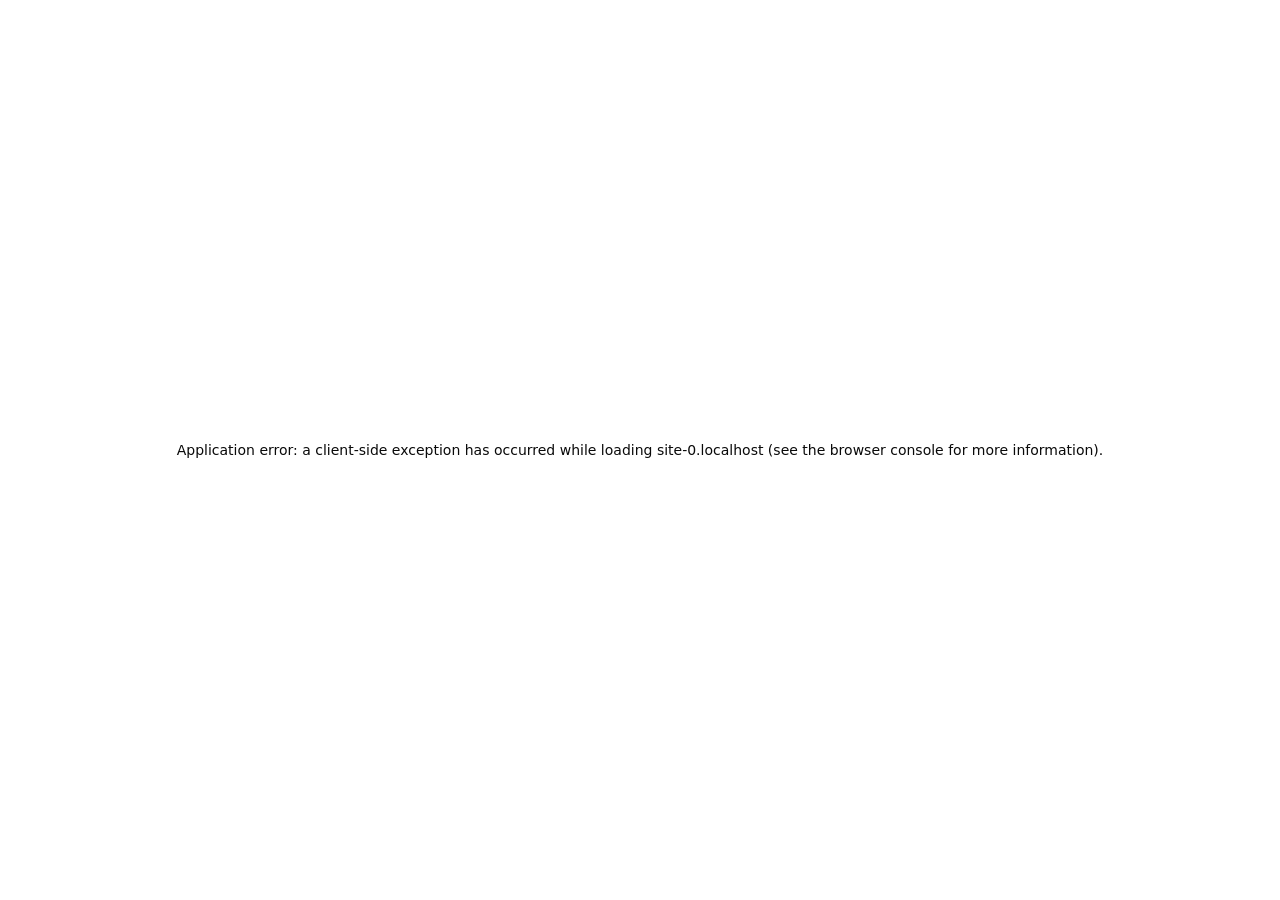
<file: index.html>
<!DOCTYPE html><html lang="en"><head><meta charSet="utf-8"/><meta name="viewport" content="width=device-width, initial-scale=1"/><link rel="stylesheet" href="/_next/static/css/b27b39c9ebf080db.css" data-precedence="next"/><link rel="preload" as="script" fetchPriority="low" href="/_next/static/chunks/webpack-29bc7e4b83603197.js"/><script src="/_next/static/chunks/4bd1b696-65249a80c4852f9d.js" async=""></script><script src="/_next/static/chunks/684-6bbb6ed5647c7f7d.js" async=""></script><script src="/_next/static/chunks/main-app-75938ece0f5144ff.js" async=""></script><script src="/_next/static/chunks/44530001-4e46d73491c2c0c3.js" async=""></script><script src="/_next/static/chunks/279-697eb2f4a76c4c5e.js" async=""></script><script src="/_next/static/chunks/app/page-de94b7454c0e46f4.js" async=""></script><title>Phanuwat Sittisaktanakun</title><meta name="description" content="Phanuwat Sittisaktanakun"/><link rel="icon" href="/p-logo.png"/><link rel="apple-touch-icon" href="/apple-icon.png"/><script src="/_next/static/chunks/polyfills-42372ed130431b0a.js" noModule=""></script></head><body class="font-sans antialiased"><style>.hide-scrollbar::-webkit-scrollbar { display: none; }</style><div class="h-[100dvh] w-full bg-white text-black relative overflow-hidden flex flex-col" style="font-family:&#x27;Lora&#x27;, Georgia, serif"><header class="z-30 px-4 md:px-8 flex justify-between items-center bg-black text-white h-12 flex-shrink-0"><span class="f-sans text-[10px] uppercase tracking-widest text-white/50">Est. 2025</span><span class="f-sans text-[10px] uppercase tracking-widest text-white/50">Phanuwat, DEV</span></header><div class="flex flex-1 overflow-hidden min-h-0 flex-col md:flex-row"><div class="w-full md:w-1/2 h-full bg-white relative overflow-hidden"><nav class="absolute left-3 md:left-4 top-1/2 -translate-y-1/2 z-10 flex flex-col gap-2"><button aria-label="Go to section 1" class="w-[6px] rounded-full transition-all duration-300 ease-in-out cursor-pointer" style="height:18px;background:#1a1a1a"></button><button aria-label="Go to section 2" class="w-[6px] rounded-full transition-all duration-300 ease-in-out cursor-pointer" style="height:6px;background:#d1d5db"></button><button aria-label="Go to section 3" class="w-[6px] rounded-full transition-all duration-300 ease-in-out cursor-pointer" style="height:6px;background:#d1d5db"></button></nav></div><div class="hidden md:block md:w-1/2 h-full relative bg-black overflow-hidden"><div class="absolute inset-0 grid-background"></div><div class="relative z-10 w-full h-full"><div class="pointer-events-none absolute rounded-full bg-[radial-gradient(circle_at_center,var(--tw-gradient-stops),transparent_80%)] blur-xl transition-opacity duration-200 from-zinc-50 via-zinc-100 to-zinc-200 opacity-0 left-1/2 top-1/2" style="width:300px;height:300px;left:-150px;top:-150px"></div><!--$!--><template data-dgst="BAILOUT_TO_CLIENT_SIDE_RENDERING"></template><!--/$--></div></div></div><footer class="z-20 px-4 md:px-8 flex justify-between items-center f-sans text-[9px] uppercase tracking-widest c-tertiary h-9 flex-shrink-0 border-t border-gray-100"><span>© 2025 Phanuwat DEV</span><div class="flex items-center gap-3"><div class="inline-flex items-center gap-2 px-3 py-1 rounded-full f-sans text-[9px]" style="border:0.5px solid #d1d5db;color:#6b7280"><svg width="12" height="12" viewBox="0 0 24 24" fill="none" stroke="currentColor" stroke-width="2" style="flex-shrink:0"><path d="M17 21v-2a4 4 0 0 0-4-4H5a4 4 0 0 0-4 4v2"></path><circle cx="9" cy="7" r="4"></circle><path d="M23 21v-2a4 4 0 0 0-3-3.87"></path><path d="M16 3.13a4 4 0 0 1 0 7.75"></path></svg><span style="color:#d1d5db">—</span></div><div class="flex items-center gap-1.5 f-sans text-[9px]" style="color:#6b7280"><span class="relative flex h-1.5 w-1.5"><span class="animate-ping absolute inline-flex h-full w-full rounded-full bg-green-400 opacity-75"></span><span class="relative inline-flex rounded-full h-1.5 w-1.5 bg-green-500"></span></span><span class="font-medium">0<!-- --> online now</span></div></div></footer></div><script src="/_next/static/chunks/webpack-29bc7e4b83603197.js" async=""></script><script>(self.__next_f=self.__next_f||[]).push([0])</script><script>self.__next_f.push([1,"1:\"$Sreact.fragment\"\n2:I[7555,[],\"\"]\n3:I[1295,[],\"\"]\n4:I[6183,[\"730\",\"static/chunks/44530001-4e46d73491c2c0c3.js\",\"279\",\"static/chunks/279-697eb2f4a76c4c5e.js\",\"974\",\"static/chunks/app/page-de94b7454c0e46f4.js\"],\"MainPage\"]\n5:I[9665,[],\"OutletBoundary\"]\n8:I[9665,[],\"ViewportBoundary\"]\na:I[9665,[],\"MetadataBoundary\"]\nc:I[6614,[],\"\"]\n:HL[\"/_next/static/css/b27b39c9ebf080db.css\",\"style\"]\n"])</script><script>self.__next_f.push([1,"0:{\"P\":null,\"b\":\"cnHv7iYxhIpqrb2ko2I-M\",\"p\":\"\",\"c\":[\"\",\"\"],\"i\":false,\"f\":[[[\"\",{\"children\":[\"__PAGE__\",{}]},\"$undefined\",\"$undefined\",true],[\"\",[\"$\",\"$1\",\"c\",{\"children\":[[[\"$\",\"link\",\"0\",{\"rel\":\"stylesheet\",\"href\":\"/_next/static/css/b27b39c9ebf080db.css\",\"precedence\":\"next\",\"crossOrigin\":\"$undefined\",\"nonce\":\"$undefined\"}]],[\"$\",\"html\",null,{\"lang\":\"en\",\"children\":[\"$\",\"body\",null,{\"className\":\"font-sans antialiased\",\"suppressHydrationWarning\":true,\"children\":[[\"$\",\"$L2\",null,{\"parallelRouterKey\":\"children\",\"error\":\"$undefined\",\"errorStyles\":\"$undefined\",\"errorScripts\":\"$undefined\",\"template\":[\"$\",\"$L3\",null,{}],\"templateStyles\":\"$undefined\",\"templateScripts\":\"$undefined\",\"notFound\":[[[\"$\",\"title\",null,{\"children\":\"404: This page could not be found.\"}],[\"$\",\"div\",null,{\"style\":{\"fontFamily\":\"system-ui,\\\"Segoe UI\\\",Roboto,Helvetica,Arial,sans-serif,\\\"Apple Color Emoji\\\",\\\"Segoe UI Emoji\\\"\",\"height\":\"100vh\",\"textAlign\":\"center\",\"display\":\"flex\",\"flexDirection\":\"column\",\"alignItems\":\"center\",\"justifyContent\":\"center\"},\"children\":[\"$\",\"div\",null,{\"children\":[[\"$\",\"style\",null,{\"dangerouslySetInnerHTML\":{\"__html\":\"body{color:#000;background:#fff;margin:0}.next-error-h1{border-right:1px solid rgba(0,0,0,.3)}@media (prefers-color-scheme:dark){body{color:#fff;background:#000}.next-error-h1{border-right:1px solid rgba(255,255,255,.3)}}\"}}],[\"$\",\"h1\",null,{\"className\":\"next-error-h1\",\"style\":{\"display\":\"inline-block\",\"margin\":\"0 20px 0 0\",\"padding\":\"0 23px 0 0\",\"fontSize\":24,\"fontWeight\":500,\"verticalAlign\":\"top\",\"lineHeight\":\"49px\"},\"children\":404}],[\"$\",\"div\",null,{\"style\":{\"display\":\"inline-block\"},\"children\":[\"$\",\"h2\",null,{\"style\":{\"fontSize\":14,\"fontWeight\":400,\"lineHeight\":\"49px\",\"margin\":0},\"children\":\"This page could not be found.\"}]}]]}]}]],[]],\"forbidden\":\"$undefined\",\"unauthorized\":\"$undefined\"}],true]}]}]]}],{\"children\":[\"__PAGE__\",[\"$\",\"$1\",\"c\",{\"children\":[[\"$\",\"$L4\",null,{}],\"$undefined\",null,[\"$\",\"$L5\",null,{\"children\":[\"$L6\",\"$L7\",null]}]]}],{},null,false]},null,false],[\"$\",\"$1\",\"h\",{\"children\":[null,[\"$\",\"$1\",\"dwlJXweMh7AA0m7_tW1To\",{\"children\":[[\"$\",\"$L8\",null,{\"children\":\"$L9\"}],null]}],[\"$\",\"$La\",null,{\"children\":\"$Lb\"}]]}],false]],\"m\":\"$undefined\",\"G\":[\"$c\",\"$undefined\"],\"s\":false,\"S\":true}\n"])</script><script>self.__next_f.push([1,"9:[[\"$\",\"meta\",\"0\",{\"charSet\":\"utf-8\"}],[\"$\",\"meta\",\"1\",{\"name\":\"viewport\",\"content\":\"width=device-width, initial-scale=1\"}]]\n6:null\n"])</script><script>self.__next_f.push([1,"7:null\nb:[[\"$\",\"title\",\"0\",{\"children\":\"Phanuwat Sittisaktanakun\"}],[\"$\",\"meta\",\"1\",{\"name\":\"description\",\"content\":\"Phanuwat Sittisaktanakun\"}],[\"$\",\"link\",\"2\",{\"rel\":\"icon\",\"href\":\"/p-logo.png\"}],[\"$\",\"link\",\"3\",{\"rel\":\"apple-touch-icon\",\"href\":\"/apple-icon.png\"}]]\n"])</script></body></html>
</file>
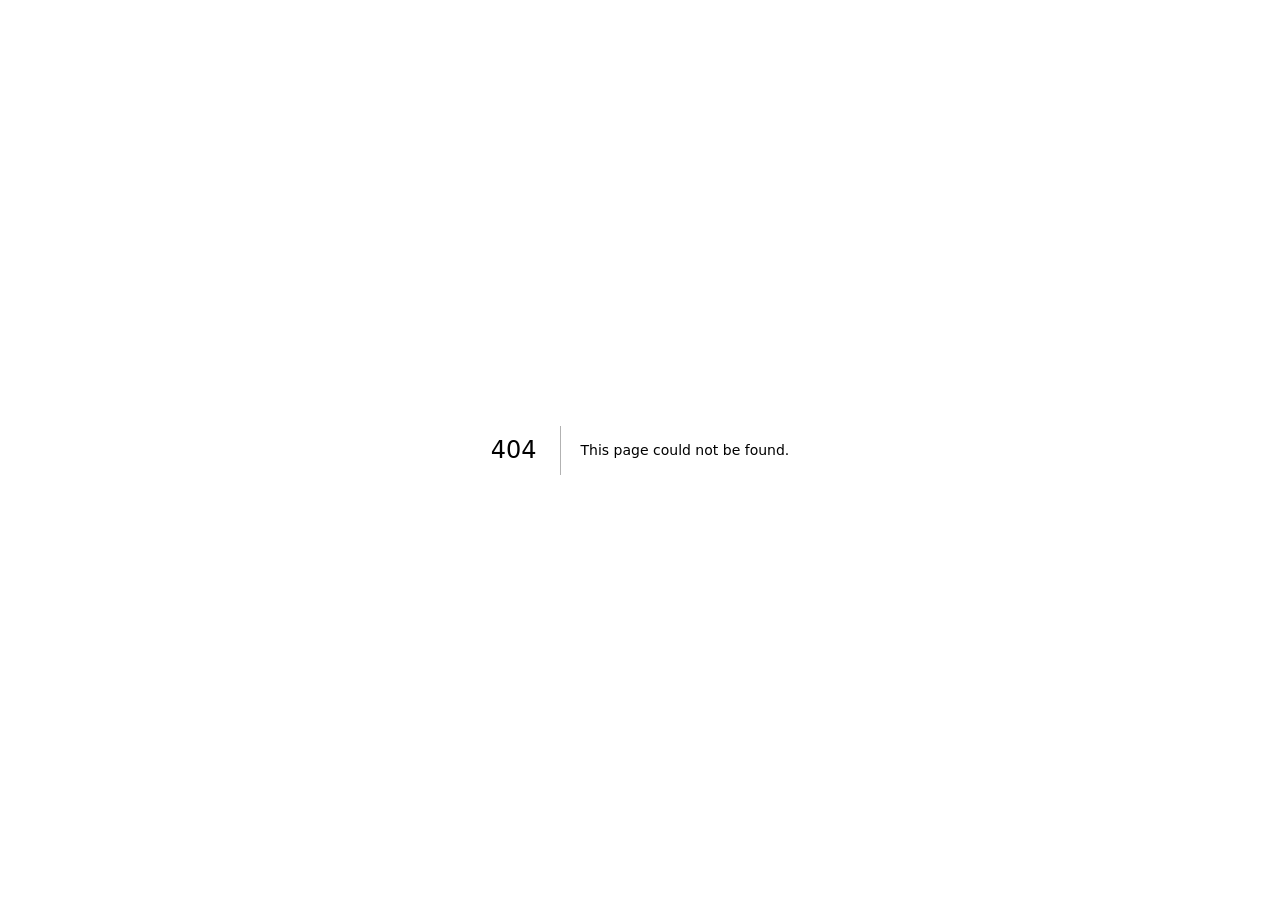
<file: 404/index.html>
<!DOCTYPE html><html lang="en"><head><meta charSet="utf-8"/><meta name="viewport" content="width=device-width, initial-scale=1"/><link rel="stylesheet" href="/_next/static/css/b27b39c9ebf080db.css" data-precedence="next"/><link rel="preload" as="script" fetchPriority="low" href="/_next/static/chunks/webpack-29bc7e4b83603197.js"/><script src="/_next/static/chunks/4bd1b696-65249a80c4852f9d.js" async=""></script><script src="/_next/static/chunks/684-6bbb6ed5647c7f7d.js" async=""></script><script src="/_next/static/chunks/main-app-75938ece0f5144ff.js" async=""></script><meta name="robots" content="noindex"/><title>404: This page could not be found.</title><title>Phanuwat Sittisaktanakun</title><meta name="description" content="Phanuwat Sittisaktanakun"/><link rel="icon" href="/p-logo.png"/><link rel="apple-touch-icon" href="/apple-icon.png"/><script src="/_next/static/chunks/polyfills-42372ed130431b0a.js" noModule=""></script></head><body class="font-sans antialiased"><div style="font-family:system-ui,&quot;Segoe UI&quot;,Roboto,Helvetica,Arial,sans-serif,&quot;Apple Color Emoji&quot;,&quot;Segoe UI Emoji&quot;;height:100vh;text-align:center;display:flex;flex-direction:column;align-items:center;justify-content:center"><div><style>body{color:#000;background:#fff;margin:0}.next-error-h1{border-right:1px solid rgba(0,0,0,.3)}@media (prefers-color-scheme:dark){body{color:#fff;background:#000}.next-error-h1{border-right:1px solid rgba(255,255,255,.3)}}</style><h1 class="next-error-h1" style="display:inline-block;margin:0 20px 0 0;padding:0 23px 0 0;font-size:24px;font-weight:500;vertical-align:top;line-height:49px">404</h1><div style="display:inline-block"><h2 style="font-size:14px;font-weight:400;line-height:49px;margin:0">This page could not be found.</h2></div></div></div><script src="/_next/static/chunks/webpack-29bc7e4b83603197.js" async=""></script><script>(self.__next_f=self.__next_f||[]).push([0])</script><script>self.__next_f.push([1,"1:\"$Sreact.fragment\"\n2:I[7555,[],\"\"]\n3:I[1295,[],\"\"]\n4:I[9665,[],\"OutletBoundary\"]\n7:I[9665,[],\"ViewportBoundary\"]\n9:I[9665,[],\"MetadataBoundary\"]\nb:I[6614,[],\"\"]\n:HL[\"/_next/static/css/b27b39c9ebf080db.css\",\"style\"]\n"])</script><script>self.__next_f.push([1,"0:{\"P\":null,\"b\":\"cnHv7iYxhIpqrb2ko2I-M\",\"p\":\"\",\"c\":[\"\",\"_not-found\",\"\"],\"i\":false,\"f\":[[[\"\",{\"children\":[\"/_not-found\",{\"children\":[\"__PAGE__\",{}]}]},\"$undefined\",\"$undefined\",true],[\"\",[\"$\",\"$1\",\"c\",{\"children\":[[[\"$\",\"link\",\"0\",{\"rel\":\"stylesheet\",\"href\":\"/_next/static/css/b27b39c9ebf080db.css\",\"precedence\":\"next\",\"crossOrigin\":\"$undefined\",\"nonce\":\"$undefined\"}]],[\"$\",\"html\",null,{\"lang\":\"en\",\"children\":[\"$\",\"body\",null,{\"className\":\"font-sans antialiased\",\"suppressHydrationWarning\":true,\"children\":[[\"$\",\"$L2\",null,{\"parallelRouterKey\":\"children\",\"error\":\"$undefined\",\"errorStyles\":\"$undefined\",\"errorScripts\":\"$undefined\",\"template\":[\"$\",\"$L3\",null,{}],\"templateStyles\":\"$undefined\",\"templateScripts\":\"$undefined\",\"notFound\":[[[\"$\",\"title\",null,{\"children\":\"404: This page could not be found.\"}],[\"$\",\"div\",null,{\"style\":{\"fontFamily\":\"system-ui,\\\"Segoe UI\\\",Roboto,Helvetica,Arial,sans-serif,\\\"Apple Color Emoji\\\",\\\"Segoe UI Emoji\\\"\",\"height\":\"100vh\",\"textAlign\":\"center\",\"display\":\"flex\",\"flexDirection\":\"column\",\"alignItems\":\"center\",\"justifyContent\":\"center\"},\"children\":[\"$\",\"div\",null,{\"children\":[[\"$\",\"style\",null,{\"dangerouslySetInnerHTML\":{\"__html\":\"body{color:#000;background:#fff;margin:0}.next-error-h1{border-right:1px solid rgba(0,0,0,.3)}@media (prefers-color-scheme:dark){body{color:#fff;background:#000}.next-error-h1{border-right:1px solid rgba(255,255,255,.3)}}\"}}],[\"$\",\"h1\",null,{\"className\":\"next-error-h1\",\"style\":{\"display\":\"inline-block\",\"margin\":\"0 20px 0 0\",\"padding\":\"0 23px 0 0\",\"fontSize\":24,\"fontWeight\":500,\"verticalAlign\":\"top\",\"lineHeight\":\"49px\"},\"children\":404}],[\"$\",\"div\",null,{\"style\":{\"display\":\"inline-block\"},\"children\":[\"$\",\"h2\",null,{\"style\":{\"fontSize\":14,\"fontWeight\":400,\"lineHeight\":\"49px\",\"margin\":0},\"children\":\"This page could not be found.\"}]}]]}]}]],[]],\"forbidden\":\"$undefined\",\"unauthorized\":\"$undefined\"}],true]}]}]]}],{\"children\":[\"/_not-found\",[\"$\",\"$1\",\"c\",{\"children\":[null,[\"$\",\"$L2\",null,{\"parallelRouterKey\":\"children\",\"error\":\"$undefined\",\"errorStyles\":\"$undefined\",\"errorScripts\":\"$undefined\",\"template\":[\"$\",\"$L3\",null,{}],\"templateStyles\":\"$undefined\",\"templateScripts\":\"$undefined\",\"notFound\":\"$undefined\",\"forbidden\":\"$undefined\",\"unauthorized\":\"$undefined\"}]]}],{\"children\":[\"__PAGE__\",[\"$\",\"$1\",\"c\",{\"children\":[[[\"$\",\"title\",null,{\"children\":\"404: This page could not be found.\"}],[\"$\",\"div\",null,{\"style\":\"$0:f:0:1:1:props:children:1:props:children:props:children:0:props:notFound:0:1:props:style\",\"children\":[\"$\",\"div\",null,{\"children\":[[\"$\",\"style\",null,{\"dangerouslySetInnerHTML\":{\"__html\":\"body{color:#000;background:#fff;margin:0}.next-error-h1{border-right:1px solid rgba(0,0,0,.3)}@media (prefers-color-scheme:dark){body{color:#fff;background:#000}.next-error-h1{border-right:1px solid rgba(255,255,255,.3)}}\"}}],[\"$\",\"h1\",null,{\"className\":\"next-error-h1\",\"style\":\"$0:f:0:1:1:props:children:1:props:children:props:children:0:props:notFound:0:1:props:children:props:children:1:props:style\",\"children\":404}],[\"$\",\"div\",null,{\"style\":\"$0:f:0:1:1:props:children:1:props:children:props:children:0:props:notFound:0:1:props:children:props:children:2:props:style\",\"children\":[\"$\",\"h2\",null,{\"style\":\"$0:f:0:1:1:props:children:1:props:children:props:children:0:props:notFound:0:1:props:children:props:children:2:props:children:props:style\",\"children\":\"This page could not be found.\"}]}]]}]}]],\"$undefined\",null,[\"$\",\"$L4\",null,{\"children\":[\"$L5\",\"$L6\",null]}]]}],{},null,false]},null,false]},null,false],[\"$\",\"$1\",\"h\",{\"children\":[[\"$\",\"meta\",null,{\"name\":\"robots\",\"content\":\"noindex\"}],[\"$\",\"$1\",\"MWIdb3WLijXiMeTljxnr7\",{\"children\":[[\"$\",\"$L7\",null,{\"children\":\"$L8\"}],null]}],[\"$\",\"$L9\",null,{\"children\":\"$La\"}]]}],false]],\"m\":\"$undefined\",\"G\":[\"$b\",\"$undefined\"],\"s\":false,\"S\":true}\n"])</script><script>self.__next_f.push([1,"8:[[\"$\",\"meta\",\"0\",{\"charSet\":\"utf-8\"}],[\"$\",\"meta\",\"1\",{\"name\":\"viewport\",\"content\":\"width=device-width, initial-scale=1\"}]]\n5:null\n"])</script><script>self.__next_f.push([1,"6:null\na:[[\"$\",\"title\",\"0\",{\"children\":\"Phanuwat Sittisaktanakun\"}],[\"$\",\"meta\",\"1\",{\"name\":\"description\",\"content\":\"Phanuwat Sittisaktanakun\"}],[\"$\",\"link\",\"2\",{\"rel\":\"icon\",\"href\":\"/p-logo.png\"}],[\"$\",\"link\",\"3\",{\"rel\":\"apple-touch-icon\",\"href\":\"/apple-icon.png\"}]]\n"])</script></body></html>
</file>
<file: _next/static/css/b27b39c9ebf080db.css>
@import url("https://fonts.googleapis.com/css2?family=Lora:ital,wght@0,400;0,500;0,600;0,700;1,400;1,500;1,600&family=Lato:ital,wght@0,300;0,400;0,700;1,300;1,400&display=swap");*,:after,:before{--tw-border-spacing-x:0;--tw-border-spacing-y:0;--tw-translate-x:0;--tw-translate-y:0;--tw-rotate:0;--tw-skew-x:0;--tw-skew-y:0;--tw-scale-x:1;--tw-scale-y:1;--tw-pan-x: ;--tw-pan-y: ;--tw-pinch-zoom: ;--tw-scroll-snap-strictness:proximity;--tw-gradient-from-position: ;--tw-gradient-via-position: ;--tw-gradient-to-position: ;--tw-ordinal: ;--tw-slashed-zero: ;--tw-numeric-figure: ;--tw-numeric-spacing: ;--tw-numeric-fraction: ;--tw-ring-inset: ;--tw-ring-offset-width:0px;--tw-ring-offset-color:#fff;--tw-ring-color:rgb(59 130 246/0.5);--tw-ring-offset-shadow:0 0 #0000;--tw-ring-shadow:0 0 #0000;--tw-shadow:0 0 #0000;--tw-shadow-colored:0 0 #0000;--tw-blur: ;--tw-brightness: ;--tw-contrast: ;--tw-grayscale: ;--tw-hue-rotate: ;--tw-invert: ;--tw-saturate: ;--tw-sepia: ;--tw-drop-shadow: ;--tw-backdrop-blur: ;--tw-backdrop-brightness: ;--tw-backdrop-contrast: ;--tw-backdrop-grayscale: ;--tw-backdrop-hue-rotate: ;--tw-backdrop-invert: ;--tw-backdrop-opacity: ;--tw-backdrop-saturate: ;--tw-backdrop-sepia: ;--tw-contain-size: ;--tw-contain-layout: ;--tw-contain-paint: ;--tw-contain-style: }::backdrop{--tw-border-spacing-x:0;--tw-border-spacing-y:0;--tw-translate-x:0;--tw-translate-y:0;--tw-rotate:0;--tw-skew-x:0;--tw-skew-y:0;--tw-scale-x:1;--tw-scale-y:1;--tw-pan-x: ;--tw-pan-y: ;--tw-pinch-zoom: ;--tw-scroll-snap-strictness:proximity;--tw-gradient-from-position: ;--tw-gradient-via-position: ;--tw-gradient-to-position: ;--tw-ordinal: ;--tw-slashed-zero: ;--tw-numeric-figure: ;--tw-numeric-spacing: ;--tw-numeric-fraction: ;--tw-ring-inset: ;--tw-ring-offset-width:0px;--tw-ring-offset-color:#fff;--tw-ring-color:rgb(59 130 246/0.5);--tw-ring-offset-shadow:0 0 #0000;--tw-ring-shadow:0 0 #0000;--tw-shadow:0 0 #0000;--tw-shadow-colored:0 0 #0000;--tw-blur: ;--tw-brightness: ;--tw-contrast: ;--tw-grayscale: ;--tw-hue-rotate: ;--tw-invert: ;--tw-saturate: ;--tw-sepia: ;--tw-drop-shadow: ;--tw-backdrop-blur: ;--tw-backdrop-brightness: ;--tw-backdrop-contrast: ;--tw-backdrop-grayscale: ;--tw-backdrop-hue-rotate: ;--tw-backdrop-invert: ;--tw-backdrop-opacity: ;--tw-backdrop-saturate: ;--tw-backdrop-sepia: ;--tw-contain-size: ;--tw-contain-layout: ;--tw-contain-paint: ;--tw-contain-style: }
/*
! tailwindcss v3.4.19 | MIT License | https://tailwindcss.com
*/*,:after,:before{box-sizing:border-box;border:0 solid #e5e7eb}:after,:before{--tw-content:""}:host,html{line-height:1.5;-webkit-text-size-adjust:100%;-moz-tab-size:4;tab-size:4;font-family:ui-sans-serif,system-ui,sans-serif,Apple Color Emoji,Segoe UI Emoji,Segoe UI Symbol,Noto Color Emoji;font-feature-settings:normal;font-variation-settings:normal;-webkit-tap-highlight-color:transparent}body{margin:0;line-height:inherit}hr{height:0;color:inherit;border-top-width:1px}abbr:where([title]){text-decoration:underline dotted}h1,h2,h3,h4,h5,h6{font-size:inherit;font-weight:inherit}a{color:inherit;text-decoration:inherit}b,strong{font-weight:bolder}code,kbd,pre,samp{font-family:ui-monospace,SFMono-Regular,Menlo,Monaco,Consolas,Liberation Mono,Courier New,monospace;font-feature-settings:normal;font-variation-settings:normal;font-size:1em}small{font-size:80%}sub,sup{font-size:75%;line-height:0;position:relative;vertical-align:baseline}sub{bottom:-.25em}sup{top:-.5em}table{text-indent:0;border-color:inherit;border-collapse:collapse}button,input,optgroup,select,textarea{font-family:inherit;font-feature-settings:inherit;font-variation-settings:inherit;font-size:100%;font-weight:inherit;line-height:inherit;letter-spacing:inherit;color:inherit;margin:0;padding:0}button,select{text-transform:none}button,input:where([type=button]),input:where([type=reset]),input:where([type=submit]){-webkit-appearance:button;background-color:transparent;background-image:none}:-moz-focusring{outline:auto}:-moz-ui-invalid{box-shadow:none}progress{vertical-align:baseline}::-webkit-inner-spin-button,::-webkit-outer-spin-button{height:auto}[type=search]{-webkit-appearance:textfield;outline-offset:-2px}::-webkit-search-decoration{-webkit-appearance:none}::-webkit-file-upload-button{-webkit-appearance:button;font:inherit}summary{display:list-item}blockquote,dd,dl,figure,h1,h2,h3,h4,h5,h6,hr,p,pre{margin:0}fieldset{margin:0}fieldset,legend{padding:0}menu,ol,ul{list-style:none;margin:0;padding:0}dialog{padding:0}textarea{resize:vertical}input::placeholder,textarea::placeholder{opacity:1;color:#9ca3af}[role=button],button{cursor:pointer}:disabled{cursor:default}audio,canvas,embed,iframe,img,object,svg,video{display:block;vertical-align:middle}img,video{max-width:100%;height:auto}[hidden]:where(:not([hidden=until-found])){display:none}:root{--background:0 0% 100%;--foreground:0 0% 3.9%;--card:0 0% 100%;--card-foreground:0 0% 3.9%;--popover:0 0% 100%;--popover-foreground:0 0% 3.9%;--primary:0 0% 9%;--primary-foreground:0 0% 98%;--secondary:0 0% 96.1%;--secondary-foreground:0 0% 9%;--muted:0 0% 96.1%;--muted-foreground:0 0% 45.1%;--accent:0 0% 96.1%;--accent-foreground:0 0% 9%;--destructive:0 84.2% 60.2%;--destructive-foreground:0 0% 98%;--border:0 0% 89.8%;--input:0 0% 89.8%;--ring:0 0% 3.9%;--chart-1:12 76% 61%;--chart-2:173 58% 39%;--chart-3:197 37% 24%;--chart-4:43 74% 66%;--chart-5:27 87% 67%;--radius:0.5rem;--sidebar-background:0 0% 98%;--sidebar-foreground:240 5.3% 26.1%;--sidebar-primary:240 5.9% 10%;--sidebar-primary-foreground:0 0% 98%;--sidebar-accent:240 4.8% 95.9%;--sidebar-accent-foreground:240 5.9% 10%;--sidebar-border:220 13% 91%;--sidebar-ring:217.2 91.2% 59.8%}.dark{--background:0 0% 3.9%;--foreground:0 0% 98%;--card:0 0% 3.9%;--card-foreground:0 0% 98%;--popover:0 0% 3.9%;--popover-foreground:0 0% 98%;--primary:0 0% 98%;--primary-foreground:0 0% 9%;--secondary:0 0% 14.9%;--secondary-foreground:0 0% 98%;--muted:0 0% 14.9%;--muted-foreground:0 0% 63.9%;--accent:0 0% 14.9%;--accent-foreground:0 0% 98%;--destructive:0 62.8% 30.6%;--destructive-foreground:0 0% 98%;--border:0 0% 14.9%;--input:0 0% 14.9%;--ring:0 0% 83.1%;--chart-1:220 70% 50%;--chart-2:160 60% 45%;--chart-3:30 80% 55%;--chart-4:280 65% 60%;--chart-5:340 75% 55%;--sidebar-background:240 5.9% 10%;--sidebar-foreground:240 4.8% 95.9%;--sidebar-primary:224.3 76.3% 48%;--sidebar-primary-foreground:0 0% 100%;--sidebar-accent:240 3.7% 15.9%;--sidebar-accent-foreground:240 4.8% 95.9%;--sidebar-border:240 3.7% 15.9%;--sidebar-ring:217.2 91.2% 59.8%}*{border-color:hsl(var(--border))}body{background-color:hsl(var(--background));color:hsl(var(--foreground))}.pointer-events-none{pointer-events:none}.absolute{position:absolute}.relative{position:relative}.inset-0{inset:0}.left-1\/2{left:50%}.left-3{left:.75rem}.top-1\/2{top:50%}.z-10{z-index:10}.z-20{z-index:20}.z-30{z-index:30}.my-2{margin-top:.5rem}.mb-2,.my-2{margin-bottom:.5rem}.mb-3{margin-bottom:.75rem}.mb-4{margin-bottom:1rem}.mt-0\.5{margin-top:.125rem}.mt-1{margin-top:.25rem}.mt-1\.5{margin-top:.375rem}.mt-2{margin-top:.5rem}.mt-3{margin-top:.75rem}.block{display:block}.inline{display:inline}.flex{display:flex}.inline-flex{display:inline-flex}.table{display:table}.hidden{display:none}.h-1\.5{height:.375rem}.h-12{height:3rem}.h-40{height:10rem}.h-9{height:2.25rem}.h-\[100dvh\]{height:100dvh}.h-\[10px\]{height:10px}.h-\[5px\]{height:5px}.h-full{height:100%}.min-h-0{min-height:0}.min-h-\[20px\]{min-height:20px}.w-1\.5{width:.375rem}.w-40{width:10rem}.w-\[10px\]{width:10px}.w-\[5px\]{width:5px}.w-\[6px\]{width:6px}.w-full{width:100%}.w-px{width:1px}.min-w-0{min-width:0}.max-w-md{max-width:28rem}.flex-1{flex:1 1 0%}.flex-shrink-0{flex-shrink:0}.-translate-y-1\/2{--tw-translate-y:-50%}.-translate-y-1\/2,.transform{transform:translate(var(--tw-translate-x),var(--tw-translate-y)) rotate(var(--tw-rotate)) skewX(var(--tw-skew-x)) skewY(var(--tw-skew-y)) scaleX(var(--tw-scale-x)) scaleY(var(--tw-scale-y))}@keyframes ping{75%,to{transform:scale(2);opacity:0}}.animate-ping{animation:ping 1s cubic-bezier(0,0,.2,1) infinite}.cursor-pointer{cursor:pointer}.resize{resize:both}.flex-col{flex-direction:column}.flex-wrap{flex-wrap:wrap}.items-start{align-items:flex-start}.items-center{align-items:center}.items-baseline{align-items:baseline}.justify-center{justify-content:center}.justify-between{justify-content:space-between}.gap-0\.5{gap:.125rem}.gap-1{gap:.25rem}.gap-1\.5{gap:.375rem}.gap-2{gap:.5rem}.gap-3{gap:.75rem}.gap-5{gap:1.25rem}.overflow-hidden{overflow:hidden}.overflow-y-auto{overflow-y:auto}.whitespace-nowrap{white-space:nowrap}.rounded-2xl{border-radius:1rem}.rounded-full{border-radius:9999px}.border{border-width:1px}.border-l-2{border-left-width:2px}.border-t{border-top-width:1px}.border-\[\#2E2E2E\]{--tw-border-opacity:1;border-color:rgb(46 46 46/var(--tw-border-opacity,1))}.border-gray-100{--tw-border-opacity:1;border-color:rgb(243 244 246/var(--tw-border-opacity,1))}.border-gray-200{--tw-border-opacity:1;border-color:rgb(229 231 235/var(--tw-border-opacity,1))}.bg-black{--tw-bg-opacity:1;background-color:rgb(0 0 0/var(--tw-bg-opacity,1))}.bg-gray-200{--tw-bg-opacity:1;background-color:rgb(229 231 235/var(--tw-bg-opacity,1))}.bg-gray-400{--tw-bg-opacity:1;background-color:rgb(156 163 175/var(--tw-bg-opacity,1))}.bg-green-400{--tw-bg-opacity:1;background-color:rgb(74 222 128/var(--tw-bg-opacity,1))}.bg-green-500{--tw-bg-opacity:1;background-color:rgb(34 197 94/var(--tw-bg-opacity,1))}.bg-white{--tw-bg-opacity:1;background-color:rgb(255 255 255/var(--tw-bg-opacity,1))}.bg-\[radial-gradient\(circle_at_center\2c var\(--tw-gradient-stops\)\2c transparent_80\%\)\]{background-image:radial-gradient(circle at center,var(--tw-gradient-stops),transparent 80%)}.from-zinc-50{--tw-gradient-from:#fafafa var(--tw-gradient-from-position);--tw-gradient-to:rgb(250 250 250/0) var(--tw-gradient-to-position);--tw-gradient-stops:var(--tw-gradient-from),var(--tw-gradient-to)}.via-zinc-100{--tw-gradient-to:rgb(244 244 245/0) var(--tw-gradient-to-position);--tw-gradient-stops:var(--tw-gradient-from),#f4f4f5 var(--tw-gradient-via-position),var(--tw-gradient-to)}.to-zinc-200{--tw-gradient-to:#e4e4e7 var(--tw-gradient-to-position)}.fill-current{fill:currentColor}.object-cover{object-fit:cover}.object-top{object-position:top}.px-2\.5{padding-left:.625rem;padding-right:.625rem}.px-3{padding-left:.75rem;padding-right:.75rem}.px-4{padding-left:1rem;padding-right:1rem}.px-8{padding-left:2rem;padding-right:2rem}.py-0\.5{padding-top:.125rem;padding-bottom:.125rem}.py-1{padding-top:.25rem;padding-bottom:.25rem}.py-2{padding-top:.5rem;padding-bottom:.5rem}.py-6{padding-top:1.5rem;padding-bottom:1.5rem}.pb-1{padding-bottom:.25rem}.pb-4{padding-bottom:1rem}.pl-3{padding-left:.75rem}.pr-2{padding-right:.5rem}.pt-1\.5{padding-top:.375rem}.text-center{text-align:center}.text-justify{text-align:justify}.font-sans{font-family:ui-sans-serif,system-ui,sans-serif,Apple Color Emoji,Segoe UI Emoji,Segoe UI Symbol,Noto Color Emoji}.text-\[10px\]{font-size:10px}.text-\[11px\]{font-size:11px}.text-\[12px\]{font-size:12px}.text-\[14px\]{font-size:14px}.text-\[18px\]{font-size:18px}.text-\[22px\]{font-size:22px}.text-\[9px\]{font-size:9px}.font-bold{font-weight:700}.font-light{font-weight:300}.font-medium{font-weight:500}.font-normal{font-weight:400}.font-semibold{font-weight:600}.uppercase{text-transform:uppercase}.italic{font-style:italic}.leading-\[1\.2em\]{line-height:1.2em}.leading-relaxed{line-height:1.625}.leading-tight{line-height:1.25}.tracking-\[0\.1em\],.tracking-widest{letter-spacing:.1em}.text-\[\#2E2E2E\]{--tw-text-opacity:1;color:rgb(46 46 46/var(--tw-text-opacity,1))}.text-black{--tw-text-opacity:1;color:rgb(0 0 0/var(--tw-text-opacity,1))}.text-gray-400{--tw-text-opacity:1;color:rgb(156 163 175/var(--tw-text-opacity,1))}.text-white{--tw-text-opacity:1;color:rgb(255 255 255/var(--tw-text-opacity,1))}.text-white\/50{color:rgb(255 255 255/.5)}.antialiased{-webkit-font-smoothing:antialiased;-moz-osx-font-smoothing:grayscale}.accent-foreground{accent-color:hsl(var(--foreground))}.opacity-0{opacity:0}.opacity-100{opacity:1}.opacity-75{opacity:.75}.ring{--tw-ring-offset-shadow:var(--tw-ring-inset) 0 0 0 var(--tw-ring-offset-width) var(--tw-ring-offset-color);--tw-ring-shadow:var(--tw-ring-inset) 0 0 0 calc(3px + var(--tw-ring-offset-width)) var(--tw-ring-color);box-shadow:var(--tw-ring-offset-shadow),var(--tw-ring-shadow),var(--tw-shadow,0 0 #0000)}.blur-xl{--tw-blur:blur(24px);filter:var(--tw-blur) var(--tw-brightness) var(--tw-contrast) var(--tw-grayscale) var(--tw-hue-rotate) var(--tw-invert) var(--tw-saturate) var(--tw-sepia) var(--tw-drop-shadow)}.transition-all{transition-property:all;transition-timing-function:cubic-bezier(.4,0,.2,1);transition-duration:.15s}.transition-opacity{transition-property:opacity;transition-timing-function:cubic-bezier(.4,0,.2,1);transition-duration:.15s}.transition-transform{transition-property:transform;transition-timing-function:cubic-bezier(.4,0,.2,1);transition-duration:.15s}.duration-200{transition-duration:.2s}.duration-300{transition-duration:.3s}.ease-in-out{transition-timing-function:cubic-bezier(.4,0,.2,1)}.ease-out{transition-timing-function:cubic-bezier(0,0,.2,1)}@keyframes enter{0%{opacity:var(--tw-enter-opacity,1);transform:translate3d(var(--tw-enter-translate-x,0),var(--tw-enter-translate-y,0),0) scale3d(var(--tw-enter-scale,1),var(--tw-enter-scale,1),var(--tw-enter-scale,1)) rotate(var(--tw-enter-rotate,0))}}@keyframes exit{to{opacity:var(--tw-exit-opacity,1);transform:translate3d(var(--tw-exit-translate-x,0),var(--tw-exit-translate-y,0),0) scale3d(var(--tw-exit-scale,1),var(--tw-exit-scale,1),var(--tw-exit-scale,1)) rotate(var(--tw-exit-rotate,0))}}.duration-200{animation-duration:.2s}.duration-300{animation-duration:.3s}.ease-in-out{animation-timing-function:cubic-bezier(.4,0,.2,1)}.ease-out{animation-timing-function:cubic-bezier(0,0,.2,1)}.f-serif{font-family:Lora,Georgia,serif}.f-sans{font-family:Lato,sans-serif}.c-primary{color:#1a1a1a}.c-secondary{color:#4b5563}.c-tertiary{color:#9ca3af}.c-muted{color:#c4c9d4}.section-heading{color:#374151}@keyframes fadeSlideUp{0%{opacity:0;transform:translateY(20px)}to{opacity:1;transform:translateY(0)}}.anim-in{animation:fadeSlideUp .8s cubic-bezier(.25,.46,.45,.94) both}.anim-in-delay-1{animation-delay:.15s}.anim-in-delay-2{animation-delay:.3s}.anim-in-delay-3{animation-delay:.45s}.anim-in-delay-4{animation-delay:.6s}.anim-in-delay-5{animation-delay:.75s}@keyframes spin{to{transform:rotate(1turn)}}.loader{width:24px;height:24px;border-radius:50%;border:3px solid rgba(255,255,255,.2);border-top-color:white;animation:spin 1s linear infinite}.grid-background{background-size:40px 40px;background-image:linear-gradient(90deg,rgba(255,255,255,.1) 1px,transparent 0),linear-gradient(180deg,rgba(255,255,255,.1) 1px,transparent 0);background-position:50%;opacity:.3;animation:gridMove 4s linear infinite}@keyframes gridMove{0%{background-position:0 0}to{background-position:40px 40px}}.group:hover .group-hover\:-translate-y-full{--tw-translate-y:-100%;transform:translate(var(--tw-translate-x),var(--tw-translate-y)) rotate(var(--tw-rotate)) skewX(var(--tw-skew-x)) skewY(var(--tw-skew-y)) scaleX(var(--tw-scale-x)) scaleY(var(--tw-scale-y))}@media (min-width:768px){.md\:left-4{left:1rem}.md\:mb-4{margin-bottom:1rem}.md\:mb-6{margin-bottom:1.5rem}.md\:mt-4{margin-top:1rem}.md\:block{display:block}.md\:h-\[250px\]{height:250px}.md\:w-1\/2{width:50%}.md\:w-\[250px\]{width:250px}.md\:flex-row{flex-direction:row}.md\:px-20{padding-left:5rem;padding-right:5rem}.md\:px-8{padding-left:2rem;padding-right:2rem}.md\:py-10{padding-top:2.5rem;padding-bottom:2.5rem}.md\:pl-20{padding-left:5rem}.md\:pr-10{padding-right:2.5rem}.md\:pr-8{padding-right:2rem}.md\:text-\[12px\]{font-size:12px}.md\:text-\[13px\]{font-size:13px}.md\:text-\[15px\]{font-size:15px}.md\:text-\[20px\]{font-size:20px}.md\:text-\[30px\]{font-size:30px}}@font-face{font-family:Geist;font-style:normal;font-weight:100 900;font-display:swap;src:url(/_next/static/media/8d697b304b401681-s.woff2) format("woff2");unicode-range:u+0301,u+0400-045f,u+0490-0491,u+04b0-04b1,u+2116}@font-face{font-family:Geist;font-style:normal;font-weight:100 900;font-display:swap;src:url(/_next/static/media/ba015fad6dcf6784-s.woff2) format("woff2");unicode-range:u+0100-02ba,u+02bd-02c5,u+02c7-02cc,u+02ce-02d7,u+02dd-02ff,u+0304,u+0308,u+0329,u+1d00-1dbf,u+1e00-1e9f,u+1ef2-1eff,u+2020,u+20a0-20ab,u+20ad-20c0,u+2113,u+2c60-2c7f,u+a720-a7ff}@font-face{font-family:Geist;font-style:normal;font-weight:100 900;font-display:swap;src:url(/_next/static/media/4cf2300e9c8272f7-s.p.woff2) format("woff2");unicode-range:u+00??,u+0131,u+0152-0153,u+02bb-02bc,u+02c6,u+02da,u+02dc,u+0304,u+0308,u+0329,u+2000-206f,u+20ac,u+2122,u+2191,u+2193,u+2212,u+2215,u+feff,u+fffd}@font-face{font-family:Geist Fallback;src:local("Arial");ascent-override:95.94%;descent-override:28.16%;line-gap-override:0.00%;size-adjust:104.76%}.__className_188709{font-family:Geist,Geist Fallback;font-style:normal}@font-face{font-family:Geist Mono;font-style:normal;font-weight:100 900;font-display:swap;src:url(/_next/static/media/9610d9e46709d722-s.woff2) format("woff2");unicode-range:u+0301,u+0400-045f,u+0490-0491,u+04b0-04b1,u+2116}@font-face{font-family:Geist Mono;font-style:normal;font-weight:100 900;font-display:swap;src:url(/_next/static/media/747892c23ea88013-s.woff2) format("woff2");unicode-range:u+0100-02ba,u+02bd-02c5,u+02c7-02cc,u+02ce-02d7,u+02dd-02ff,u+0304,u+0308,u+0329,u+1d00-1dbf,u+1e00-1e9f,u+1ef2-1eff,u+2020,u+20a0-20ab,u+20ad-20c0,u+2113,u+2c60-2c7f,u+a720-a7ff}@font-face{font-family:Geist Mono;font-style:normal;font-weight:100 900;font-display:swap;src:url(/_next/static/media/93f479601ee12b01-s.p.woff2) format("woff2");unicode-range:u+00??,u+0131,u+0152-0153,u+02bb-02bc,u+02c6,u+02da,u+02dc,u+0304,u+0308,u+0329,u+2000-206f,u+20ac,u+2122,u+2191,u+2193,u+2212,u+2215,u+feff,u+fffd}@font-face{font-family:Geist Mono Fallback;src:local("Arial");ascent-override:74.67%;descent-override:21.92%;line-gap-override:0.00%;size-adjust:134.59%}.__className_9a8899{font-family:Geist Mono,Geist Mono Fallback;font-style:normal}
</file>
